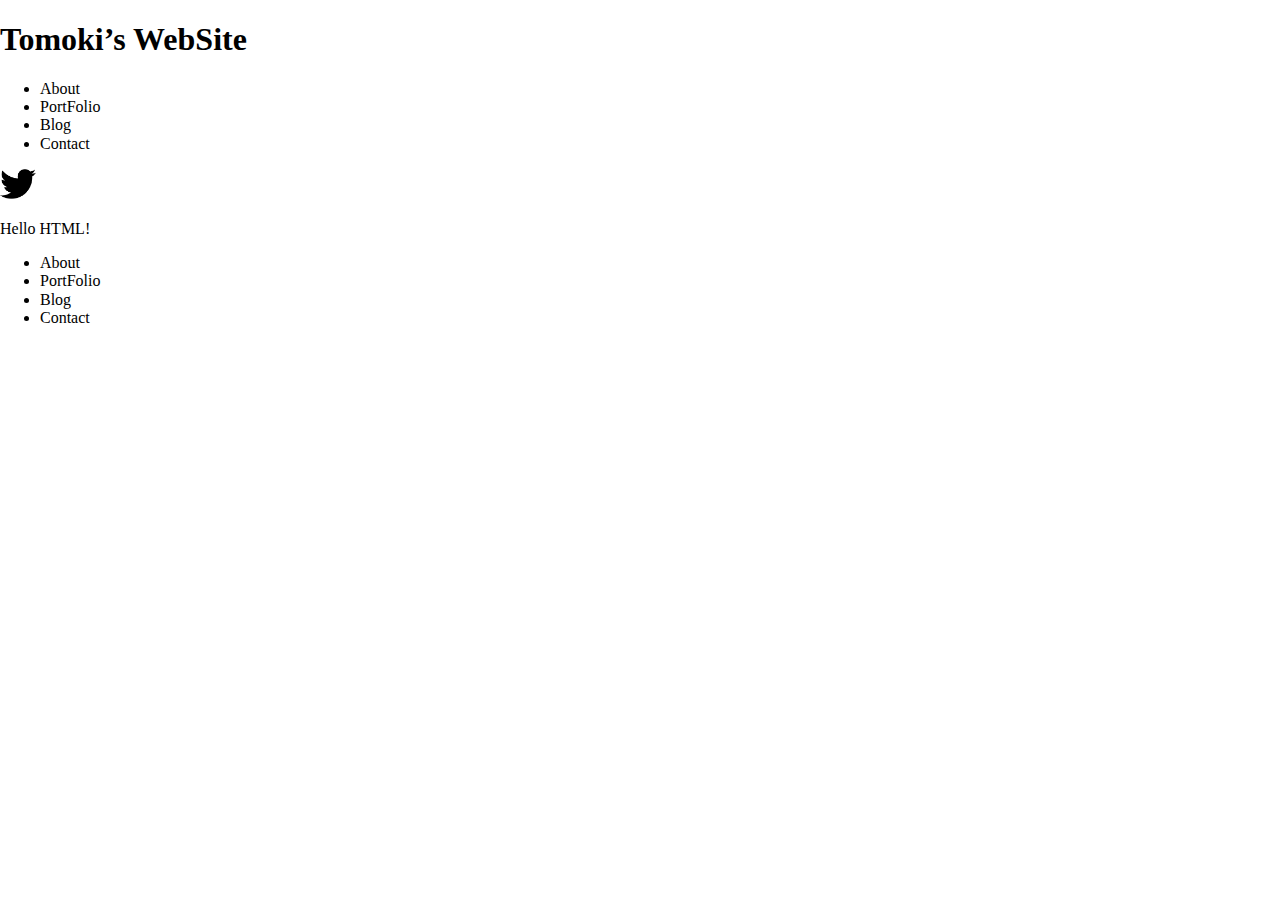
<file: src/index.html>
<!--HTMLの宣言-->
<!DOCTYPE html>
<!--↓↓↓↓↓以下HTMLの要素↓↓↓↓↓-->
<!--HTMLの開始(属性lang指定)-->
<html lang="ja">
<!--head要素(HTMLのメタデータ)-->
<head>
     <!--文字コードの設定-->
    <meta charset="UTF-8">
    <!--ブラウザ処理の設定-->
    <meta http-equiv="X-UA-Compatible" content="IE=edge">
    <!--ブラウザ上での表示領域の設定-->
    <meta name="viewport" content="width=device-width, initial-scale=1">
    <!--ブラウザ上でのタイトル(タブで表示されるタイトル)-->    
    <title>Tomoki’s WebSite</title>
    <!--説明文-->
    <meta name="Tomoki's WebSite" content="Tomoki's practice WebSite">
    <!--cssの呼び出し-->
    <!--リセットCSS-->
    <link href="css/nomalize.css" rel="stylesheet" type="text/css">
    <!--共通デザイン-->
    <link href="css/style.css" rel="stylesheet" type="text/css">
</head>
<!--body要素(ドキュメントのコンテンツ)-->
<body>
    <!--body要素(ドキュメントのコンテンツ)-->
    <!--header-->
    <header>
        <!--大見出し-->
        <h1>Tomoki’s WebSite</h1>
        <!--各ページのリスト(上部)-->
        <nav>
            <ul>
                <li><a>About</a></li>
                <li><a>PortFolio</a></li>
                <li><a>Blog</a></li>
                <li><a>Contact</a></li>
            </ul>
        </nav>
        <!--Twitterアイコン-->
        <a href="https://twitter.com/tom_tomot" class="twitter-button" data-show-count="false">
            <img src="img/template/2021 Twitter logo - black.png" alt="twitter-button">
        </a>
    </header>
    <!--main-->
    <div>
        <p>
            Hello HTML!
       </p>
    </div>
    <!--footer-->
    <footer>
        <!--各ページのリスト(下部)-->
        <nav>
            <ul>
                <li><a>About</a></li>
                <li><a>PortFolio</a></li>
                <li><a>Blog</a></li>
                <li><a>Contact</a></li>
            </ul>
        </nav>
    </footer>
</body>
<!--HTMLの終了-->    
</html>
</file>
<file: src/css/style.css>
@charset "UTF-8";       /* スタイルシートのエンコーディングを Unicode UTF-8 にします*/
/*----------------------ヘッダー----------------------*/
/*SNSアイコン*/
header img {
    /*サイズ*/
    width: 36px;
    height: 30px;
    /*表示位置*/
}
/*----------------------メイン----------------------*/
/*----------------------フッター----------------------*/
</file>
<file: src/css/nomalize.css>
/*! normalize.css v8.0.1 | MIT License | github.com/necolas/normalize.css */

/* Document
   ========================================================================== */

/**
 * 1. Correct the line height in all browsers.
 * 2. Prevent adjustments of font size after orientation changes in iOS.
 */

 html {
    line-height: 1.15; /* 1 */
    -webkit-text-size-adjust: 100%; /* 2 */
  }
  
  /* Sections
     ========================================================================== */
  
  /**
   * Remove the margin in all browsers.
   */
  
  body {
    margin: 0;
  }
  
  /**
   * Render the `main` element consistently in IE.
   */
  
  main {
    display: block;
  }
  
  /**
   * Correct the font size and margin on `h1` elements within `section` and
   * `article` contexts in Chrome, Firefox, and Safari.
   */
  
  h1 {
    font-size: 2em;
    margin: 0.67em 0;
  }
  
  /* Grouping content
     ========================================================================== */
  
  /**
   * 1. Add the correct box sizing in Firefox.
   * 2. Show the overflow in Edge and IE.
   */
  
  hr {
    box-sizing: content-box; /* 1 */
    height: 0; /* 1 */
    overflow: visible; /* 2 */
  }
  
  /**
   * 1. Correct the inheritance and scaling of font size in all browsers.
   * 2. Correct the odd `em` font sizing in all browsers.
   */
  
  pre {
    font-family: monospace, monospace; /* 1 */
    font-size: 1em; /* 2 */
  }
  
  /* Text-level semantics
     ========================================================================== */
  
  /**
   * Remove the gray background on active links in IE 10.
   */
  
  a {
    background-color: transparent;
  }
  
  /**
   * 1. Remove the bottom border in Chrome 57-
   * 2. Add the correct text decoration in Chrome, Edge, IE, Opera, and Safari.
   */
  
  abbr[title] {
    border-bottom: none; /* 1 */
    text-decoration: underline; /* 2 */
    text-decoration: underline dotted; /* 2 */
  }
  
  /**
   * Add the correct font weight in Chrome, Edge, and Safari.
   */
  
  b,
  strong {
    font-weight: bolder;
  }
  
  /**
   * 1. Correct the inheritance and scaling of font size in all browsers.
   * 2. Correct the odd `em` font sizing in all browsers.
   */
  
  code,
  kbd,
  samp {
    font-family: monospace, monospace; /* 1 */
    font-size: 1em; /* 2 */
  }
  
  /**
   * Add the correct font size in all browsers.
   */
  
  small {
    font-size: 80%;
  }
  
  /**
   * Prevent `sub` and `sup` elements from affecting the line height in
   * all browsers.
   */
  
  sub,
  sup {
    font-size: 75%;
    line-height: 0;
    position: relative;
    vertical-align: baseline;
  }
  
  sub {
    bottom: -0.25em;
  }
  
  sup {
    top: -0.5em;
  }
  
  /* Embedded content
     ========================================================================== */
  
  /**
   * Remove the border on images inside links in IE 10.
   */
  
  img {
    border-style: none;
  }
  
  /* Forms
     ========================================================================== */
  
  /**
   * 1. Change the font styles in all browsers.
   * 2. Remove the margin in Firefox and Safari.
   */
  
  button,
  input,
  optgroup,
  select,
  textarea {
    font-family: inherit; /* 1 */
    font-size: 100%; /* 1 */
    line-height: 1.15; /* 1 */
    margin: 0; /* 2 */
  }
  
  /**
   * Show the overflow in IE.
   * 1. Show the overflow in Edge.
   */
  
  button,
  input { /* 1 */
    overflow: visible;
  }
  
  /**
   * Remove the inheritance of text transform in Edge, Firefox, and IE.
   * 1. Remove the inheritance of text transform in Firefox.
   */
  
  button,
  select { /* 1 */
    text-transform: none;
  }
  
  /**
   * Correct the inability to style clickable types in iOS and Safari.
   */
  
  button,
  [type="button"],
  [type="reset"],
  [type="submit"] {
    -webkit-appearance: button;
  }
  
  /**
   * Remove the inner border and padding in Firefox.
   */
  
  button::-moz-focus-inner,
  [type="button"]::-moz-focus-inner,
  [type="reset"]::-moz-focus-inner,
  [type="submit"]::-moz-focus-inner {
    border-style: none;
    padding: 0;
  }
  
  /**
   * Restore the focus styles unset by the previous rule.
   */
  
  button:-moz-focusring,
  [type="button"]:-moz-focusring,
  [type="reset"]:-moz-focusring,
  [type="submit"]:-moz-focusring {
    outline: 1px dotted ButtonText;
  }
  
  /**
   * Correct the padding in Firefox.
   */
  
  fieldset {
    padding: 0.35em 0.75em 0.625em;
  }
  
  /**
   * 1. Correct the text wrapping in Edge and IE.
   * 2. Correct the color inheritance from `fieldset` elements in IE.
   * 3. Remove the padding so developers are not caught out when they zero out
   *    `fieldset` elements in all browsers.
   */
  
  legend {
    box-sizing: border-box; /* 1 */
    color: inherit; /* 2 */
    display: table; /* 1 */
    max-width: 100%; /* 1 */
    padding: 0; /* 3 */
    white-space: normal; /* 1 */
  }
  
  /**
   * Add the correct vertical alignment in Chrome, Firefox, and Opera.
   */
  
  progress {
    vertical-align: baseline;
  }
  
  /**
   * Remove the default vertical scrollbar in IE 10+.
   */
  
  textarea {
    overflow: auto;
  }
  
  /**
   * 1. Add the correct box sizing in IE 10.
   * 2. Remove the padding in IE 10.
   */
  
  [type="checkbox"],
  [type="radio"] {
    box-sizing: border-box; /* 1 */
    padding: 0; /* 2 */
  }
  
  /**
   * Correct the cursor style of increment and decrement buttons in Chrome.
   */
  
  [type="number"]::-webkit-inner-spin-button,
  [type="number"]::-webkit-outer-spin-button {
    height: auto;
  }
  
  /**
   * 1. Correct the odd appearance in Chrome and Safari.
   * 2. Correct the outline style in Safari.
   */
  
  [type="search"] {
    -webkit-appearance: textfield; /* 1 */
    outline-offset: -2px; /* 2 */
  }
  
  /**
   * Remove the inner padding in Chrome and Safari on macOS.
   */
  
  [type="search"]::-webkit-search-decoration {
    -webkit-appearance: none;
  }
  
  /**
   * 1. Correct the inability to style clickable types in iOS and Safari.
   * 2. Change font properties to `inherit` in Safari.
   */
  
  ::-webkit-file-upload-button {
    -webkit-appearance: button; /* 1 */
    font: inherit; /* 2 */
  }
  
  /* Interactive
     ========================================================================== */
  
  /*
   * Add the correct display in Edge, IE 10+, and Firefox.
   */
  
  details {
    display: block;
  }
  
  /*
   * Add the correct display in all browsers.
   */
  
  summary {
    display: list-item;
  }
  
  /* Misc
     ========================================================================== */
  
  /**
   * Add the correct display in IE 10+.
   */
  
  template {
    display: none;
  }
  
  /**
   * Add the correct display in IE 10.
   */
  
  [hidden] {
    display: none;
  }
</file>
